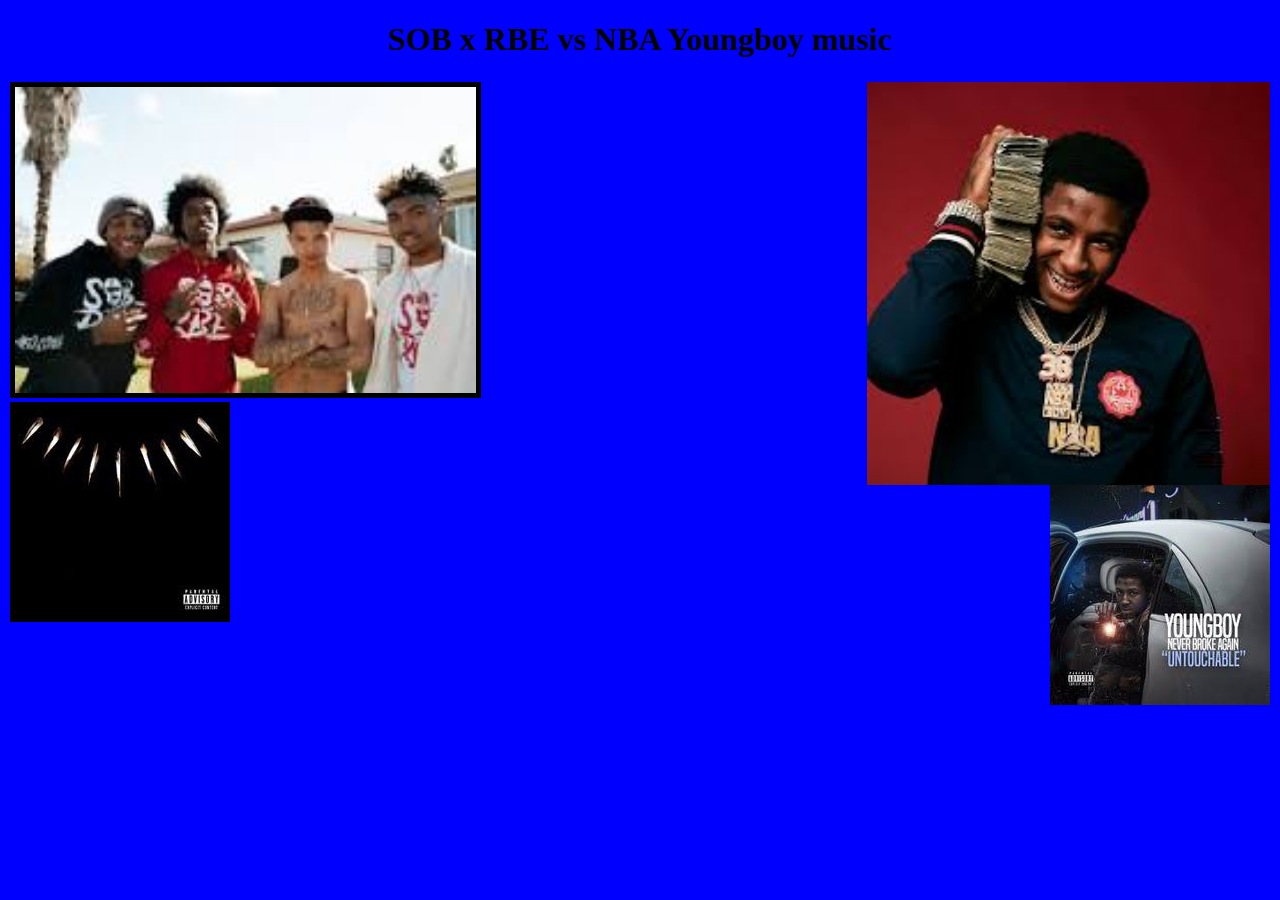
<file: index2.html>
<!DOCTYPE HTML>
  <html>
   <head>
   <link href="style.css" type="text/css" rel="stylesheet"/> 
   </head>
   <body>
  <title>SOB vs NBA music</title>
  <h1>SOB x RBE vs NBA Youngboy music</h1>
  <div class="grid">
      <div class="samplegrid-a">
	     <img src="[data-uri]" alt="sob" class="border" width=80%/>
         <img src="[data-uri]" alt="paramediccover"/>
         </div>
		 <div>
	     <img src="[data-uri]" alt="nba" align="right" width="70%"/>
	     <img src="[data-uri]" alt="untouchable" align="right"/>
	<a href="
	</div>
</file>
<file: style.css>
body {
	background-color: blue;
}

h1 {
 text-align: center;
 font-family: 'Bitter', serif;
}

 img {
	Height: 400%
	Width: 600%
}

.border {
	border: 5px black solid;
}
.button {
  padding: 15px 25px;
  font-size: 24px;
  text-align: center;
  cursor: pointer;
  outline: none;
  color: #fff;
  background-color: #4CAF50;
  border: none;
  border-radius: 15px;
  box-shadow: 0 9px #999;
}
.grid {
  display: grid;
  border: 2px blue solid;
  grid-gap: 12vh;
  grid-template-columns: 1fr 1fr;
}

}
.samplegrid-a {
	background-color:
	padding: 17em;
	grid-column-start: 1;
	grid-column-end: span 1;
	border:1px black solid;
}

a{
	font-size: 40px;
	color: #8A1BD5;
}
</file>
